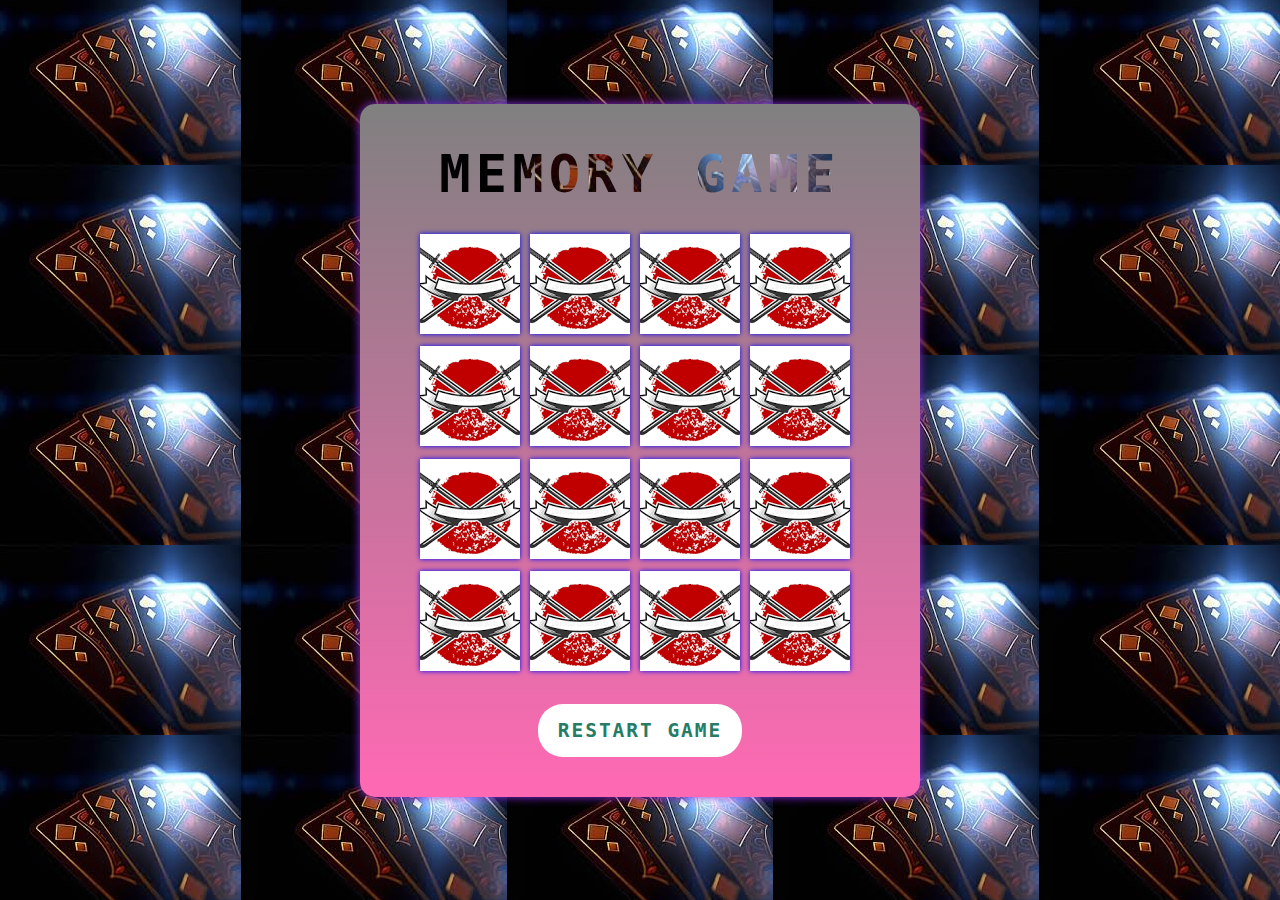
<file: index.html>
<!DOCTYPE html>
<html lang="en">
<head>
    <meta charset="UTF-8">
    <meta name="viewport" content="width=device-width, initial-scale=1.0">
    <link rel="stylesheet" href="game.css">
   
    <title>MEMORY GAME</title>
    
</head>
<body>
    <div class="container">
        <h1>MEMORY GAME</h1>
        

        <div class="game"></div>
        <button class="reset" onclick="window.location.reload();">Restart GAME</button>
        </div>



    </div>
    <script src="game.js"></script>
</body>
</html>
</file>
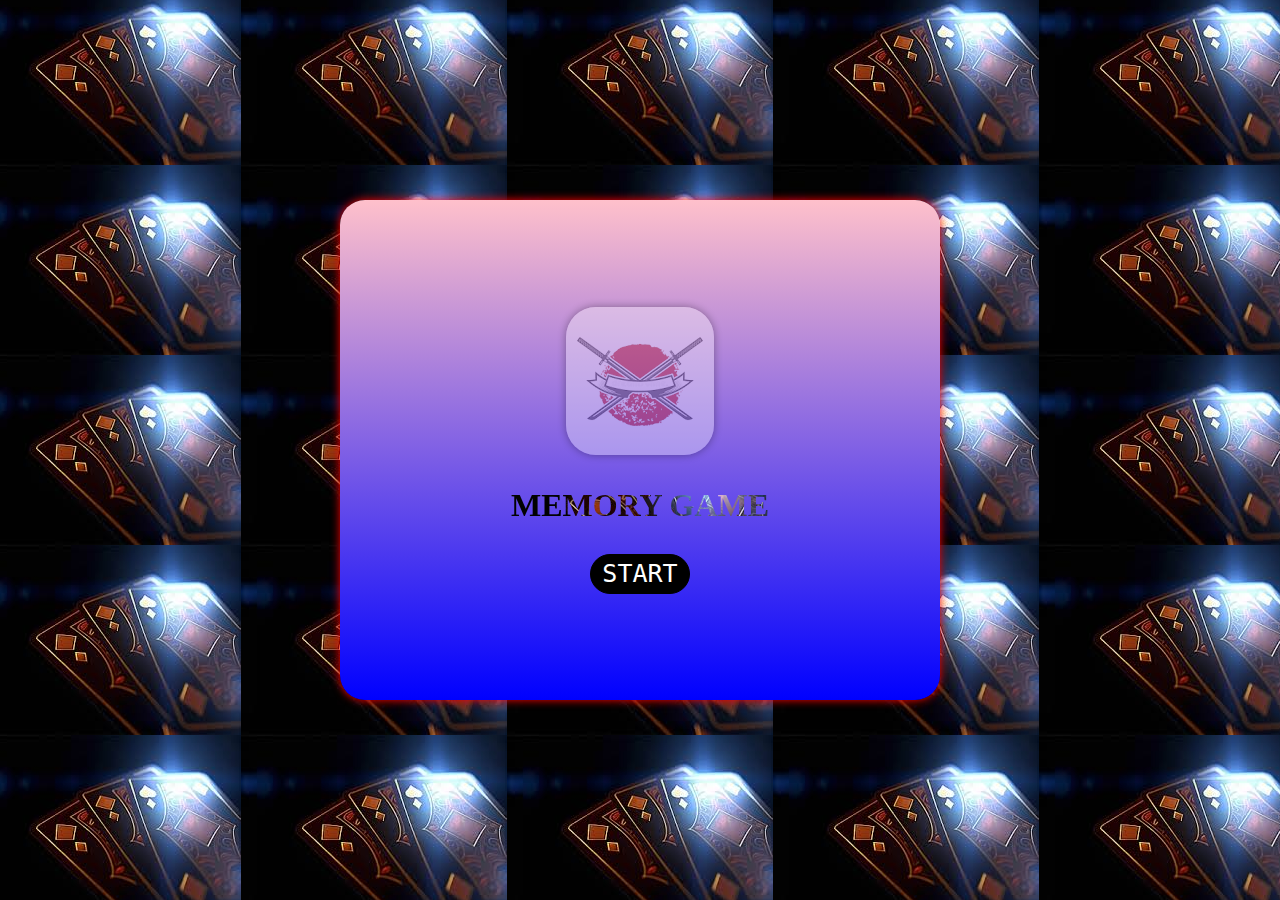
<file: firstpage.html>
<!DOCTYPE html>
<html lang="en">
<head>
    <meta charset="UTF-8">
    <meta name="viewport" content="width=device-width, initial-scale=1.0">
    <title>game page</title>
    <style>
         *{
            margin: 0;
            padding: 0;
            box-sizing: border-box;
            font-family: monospace;

        }
        body{
            display: flex;
            justify-content: center;
            align-items: center;
            min-height: 100vh;
           background: url(kolo.jpg)center;
          
        }
        .container{
            position: relative;
            display: flex;
            justify-content: center;
            align-items: center;
            flex-direction: column;
            gap: 30px;
            background-image: linear-gradient(pink,blue);
            padding: 40px 60px;
            height: 500px;
            width: 600px;
            border-radius: 25px;
            box-shadow: 0px 0px 10px red;
        }
        h1{
            padding-top: 1px;
            margin-top: 1px;
            text-align: center;
            font-family: 'Times New Roman', Times, serif;
           color: white;
           background: url(kolo.jpg) center;
           background-size: cover;
           color: transparent;
           background-clip: text;
           animation: animate 4s linear infinite;


           
        }
        /*this is for h1 animation*/
        @keyframes animate{
            to{
                background-position-x: -200px;
            }
        }
        .btn{
            border: 1px solid black;
            height: 40px;
            width: 100px;
            border-radius: 30px;
            font-size: 25px;
            font-family:monospace;
            align-items: center;
            /* margin-top: 40% 60px; */
            background-color: black;
            color: white;
            

        }
        .btn:hover{
            background-color: blue;
            cursor: pointer;
            color: red;
            border: none;
        }
        img{
         border-radius: 30px;
         box-shadow: 0 0 8px black;
         opacity: 35%;
        }
    </style>
</head>
<body>
    <div class="container">
        <img src="poko.png" alt="">
       <h1>MEMORY GAME</h1>

       <a href="file:///C:/Users/DELL/OneDrive/Desktop/wesite/index.html"><input type="button" value="START" class="btn"></a>


    </div>
    
</body>
</html>
</file>
<file: game.css>
*{
    margin: 0;
    padding: 0;
    box-sizing: border-box;
    font-family: monospace;

}
body{
    display: flex;
    justify-content: center;
    align-items: center;
    min-height: 100vh;
    background:url(kolo.jpg)center;
    
}
.container{
    position: relative;
    display: flex;
    justify-content: center;
    align-items: center;
    flex-direction: column;
    gap: 30px;
    background-image: linear-gradient(grey,hotpink);
    padding: 40px 60px;
    box-shadow: 0 0 10px blueviolet;
    border-radius: 15px;
}
h1{
    font-size: 4em;
    letter-spacing: 0.1em;
    color: white;
    background: url(kolo.jpg) center;
    background-size: cover;
    color: transparent;
    background-clip: text;
    animation: animate 4s linear infinite;
    

    
 }
 /*this is for h1 animation*/
 @keyframes animate{
     to{
         background-position-x: -200px;
     }
 }
    
 

.reset{
    padding: 15px 20px;
    color: #267c65;
    background: white;
    border: none;
    font-size: 1.5em;
    letter-spacing: 0.1em;
    text-transform: uppercase;
    cursor: pointer;
    font-weight: 600;
  border-radius: 25PX;

}
.reset:hover{
    color: rgb(223, 223, 13);
    background: #262c7c;

}
.game{
    width: 440px;
    height: 440px;
    display: flex;
    flex-wrap: wrap;
    gap: 10px;
    transform-style: preserve-3d;
    perspective: 500px;
}
.item{
    position: relative;
    width: 100px;
    height: 100px;
    display: flex;
    justify-content: center;
    align-items: center;
    font-size: 3em;
    background-image: linear-gradient(rgb(22, 67, 67),rgb(237, 237, 186));
    transform: rotateY(180deg);
    transform: 0.25s;

}
.item.boxOpen{
    transform: rotateY(0deg);
}
.item::after{
    content: '';
    position: absolute;
    /* opacity: 0.85; */
    inset: 0;
    background: url(poko.png) center;
    box-shadow:0 0 5px blue;
    transition: 0.25s;
    transform: rotateY(0deg);
    backface-visibility: hidden;
}
.boxOpen:after,
.boxMatch:after{
    transform: rotateY(180deg);
}

/* Responsive Styles */
@media only screen and (max-width: 768px) {
    .container {
        padding: 20px;
    }

    h1 {
        font-size: 3em;
    }

    .reset {
        font-size: 1.2em;
    }

    .game {
        max-width: 360px;
        height: auto; /* Allow for a dynamic height if the screen is small */
    }

    .item {
        width: 80px;
        height: 80px;
        font-size: 2.5em;
    }
}

@media only screen and (max-width: 580px) {
    h1 {
        font-size: 2.5em;
    }

    .reset {
        font-size: 1.1em;
        padding: 12px 18px;
    }

    .game {
        max-width: 300px;
        height: auto;
    }

    .item {
        width: 70px;
        height: 70px;
        font-size: 2em;
    }
}

@media only screen and (max-width: 480px) {
    h1 {
        font-size: 2em;
    }

    .game {
        max-width: 280px;
        height: auto;
    }

    .item {
        width: 60px;
        height: 60px;
        font-size: 1.8em;
    }
}
</file>
